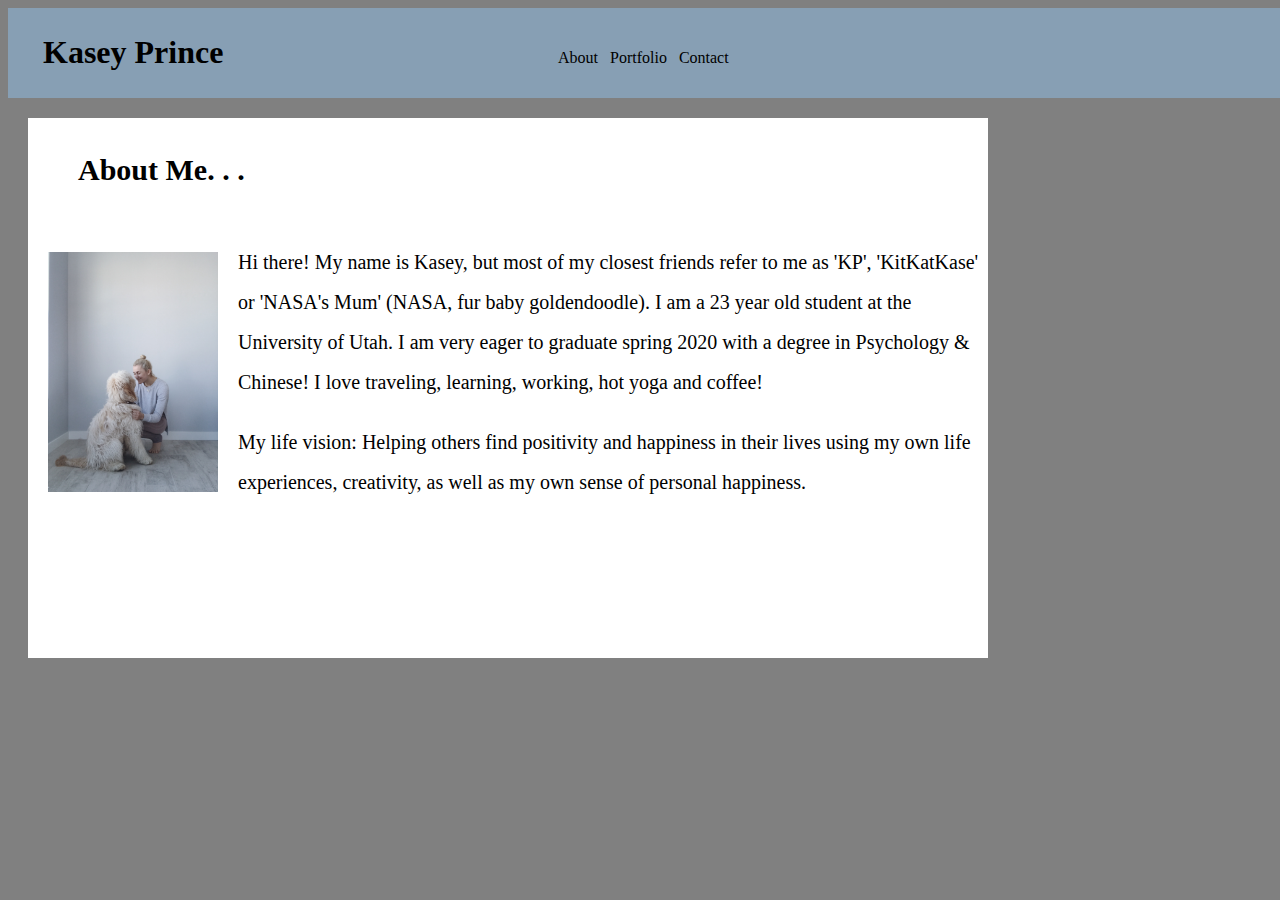
<file: index.html>
<!DOCTYPE html>
<html lang="en">
<head>

    <meta charset="UTF-8">
    <meta name="viewport" content="width=device-width, initial-scale=1.0">
    <meta http-equiv="X-UA-Compatible" content="ie=edge">
    <title>Homework_1_KP</title>
    <link rel="stylesheet" type="text/css" href="assests/css/style.css">

</head>

<body>
    <header class="head">
            <h1>Kasey Prince</h1>
            <span>
                <a>About</a>
            </span>
            <span>
                <a>Portfolio</a>
            </span>  
            <span>
                <a>Contact </a>
            </span> 
    </header>
        <div class="container">  
            <h2>About Me. . .</h2>
            <img id="main_image" src="assests/images/me_1.jpg" alt="Me">
            <div id="words">
                <p>Hi there! My name is Kasey, but most of my closest friends refer to me as 'KP', 'KitKatKase' or 'NASA's Mum' (NASA, fur baby goldendoodle).
                I am a 23 year old student at the University of Utah. I am very eager to graduate spring 2020 with a degree in Psychology & Chinese! 
                I love traveling, learning, working, hot yoga and coffee!</p>
            </div>
            <div id="words">
                <p>My life vision: Helping others find positivity and happiness in their lives using my own life experiences, creativity, as well as my
            own sense of personal happiness.</p>
            </div>
        </div>
    <footer class="foot">          
        <p>      </p>
    </footer>

</body>
</html>
</file>
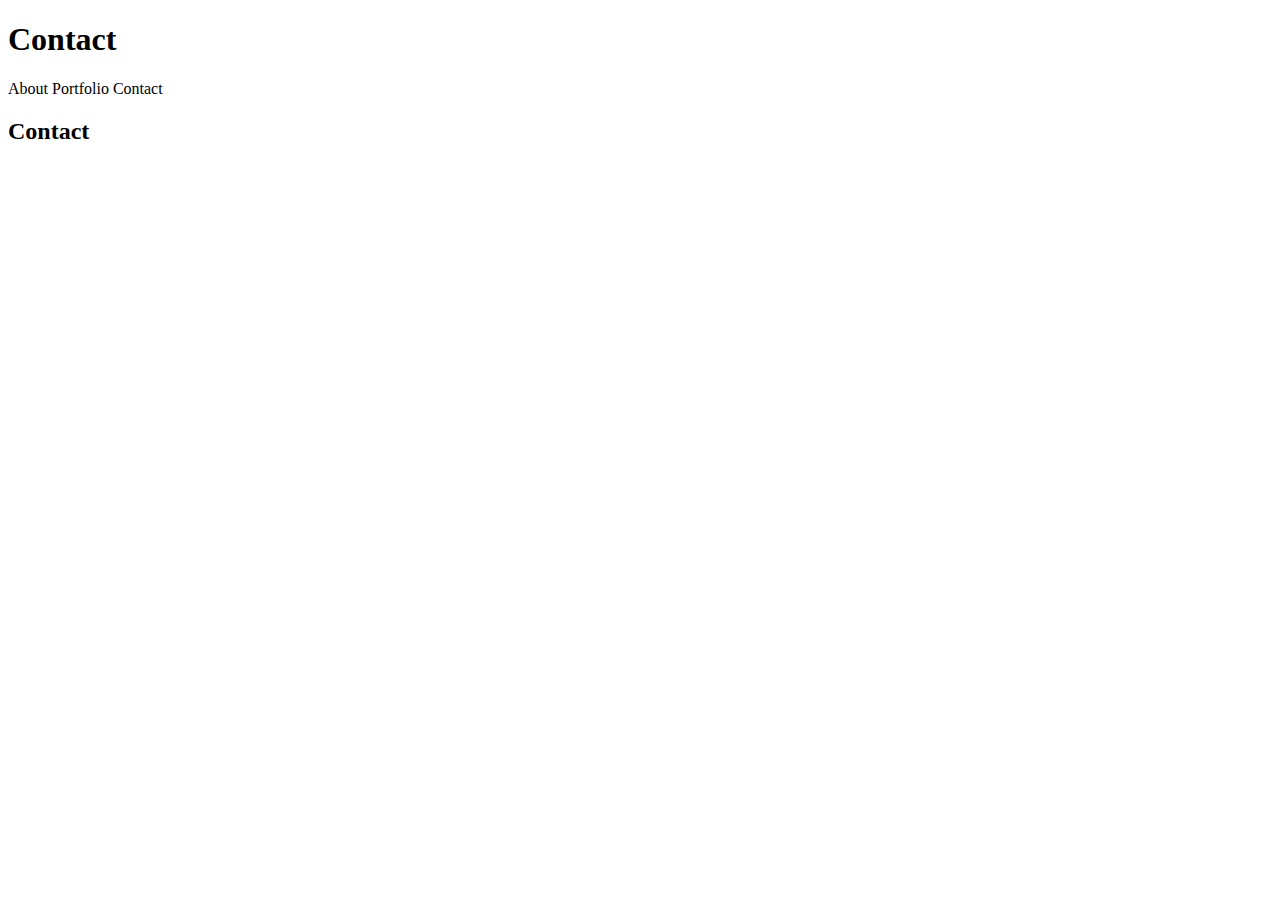
<file: contact.html>
<!DOCTYPE html>
<html lang="en">
<head>
    <meta charset="UTF-8">
    <meta name="viewport" content="width=device-width, initial-scale=1.0">
    <meta http-equiv="X-UA-Compatible" content="ie=edge">
    <title>Contact.html</title>
</head>
<body>
    <header class="head">
        <h1>Contact</h1>
        <span>
            <a>About</a>
        </span>
        <span>
            <a>Portfolio</a>
        </span>  
        <span>
            <a>Contact </a>
        </span> 
    </header>
    <div class="container">  
        <h2>Contact</h2>
    </div>
</body>
</html>
</file>
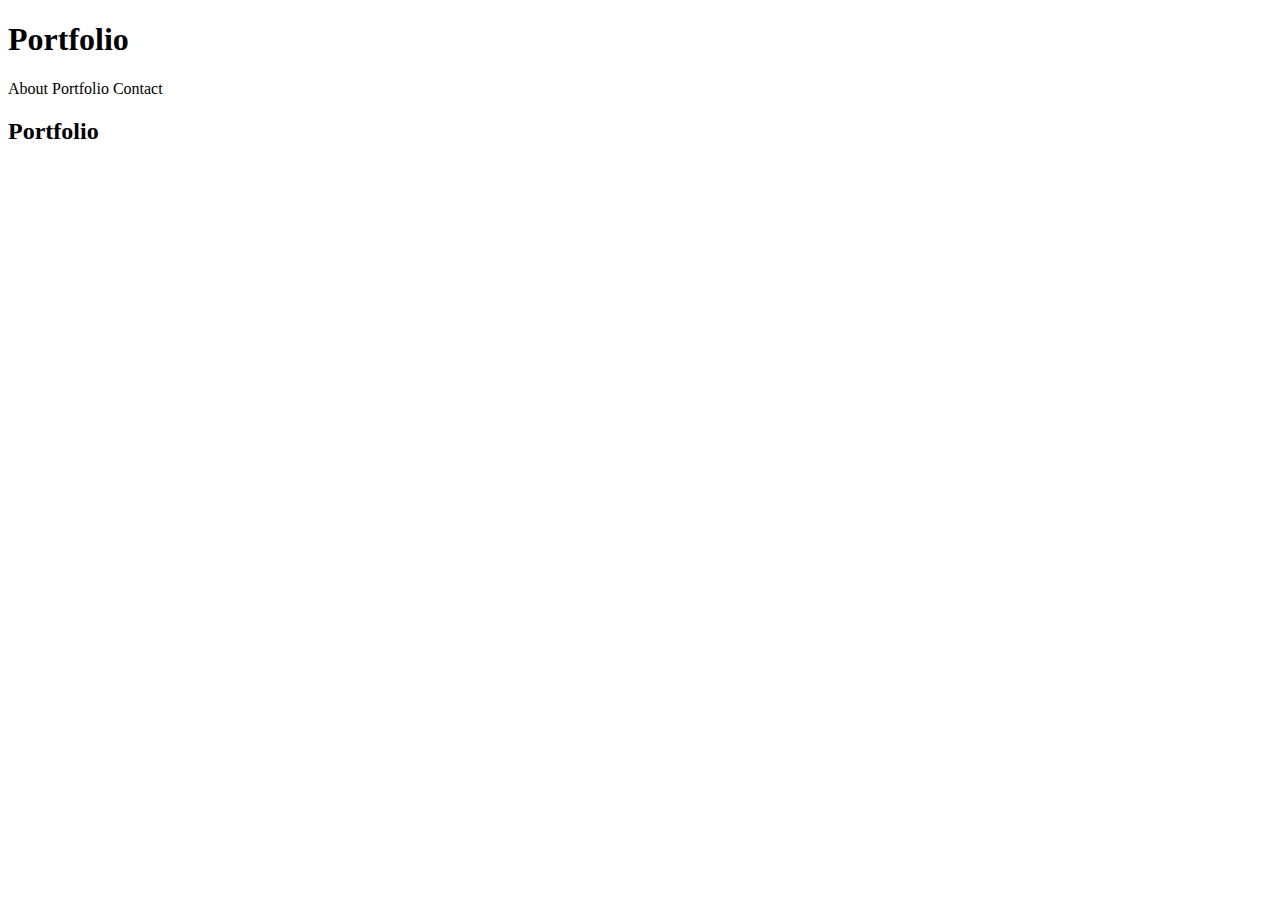
<file: portfolio.html>
<!DOCTYPE html>
<html lang="en">
<head>
    <meta charset="UTF-8">
    <meta name="viewport" content="width=device-width, initial-scale=1.0">
    <meta http-equiv="X-UA-Compatible" content="ie=edge">
    <title>Homework portfolio</title>
</head>
    <body>
        <header class="head">
            <h1>Portfolio</h1>
            <span>
                <a>About</a>
            </span>
            <span>
                <a>Portfolio</a>
            </span>  
            <span>
                <a>Contact </a>
            </span> 
        </header>
        <div class="container">  
            <h2>Portfolio</h2>
        </div>
</body>
</html>
</file>
<file: assests/css/style.css>
body {
  display: inline-block;
  width: 100%;
  background: grey;
  font-family: 'Times New Roman', Times, serif;
}
.head {
  display: block;
  width: 100%;
  background: #879fb4;
}
.foot {
  display: block;
  width: 100%;
  background: #879fb4;
}
.container {
  display: block;
  width: 960px;
  height: 540px;
  background: white;
  margin-top: 20px;
  margin-bottom: 50px;
  margin-inline-start: 20px;
}
h1 {
  display: inline-block;
  width: 40%;
  box-sizing: border-box;
  padding: 5px;
  margin-inline-start: 30px;
}
li {
  display: inline-block;
  width: 30%;
}
a {
  box-sizing: border-box;
  padding: 4px;
}
h2 {
  display: inline-block;
  font-size: 30px;
  box-sizing: content-box;
  width:900px;
  padding: 10px;
  border: 0px;
  margin-inline-start: 40px;
}
p {
  display: relative;
  margin-inline-start: 0px; 
  margin-top: 20px;

}
img {
  position: relative;
  width: 170px;
  height: 240px;
}
#words {
  font-size: 20px;
  line-height: 2.0em;
}

#main_image {
  float: left;
  margin-top: 30px;
  margin-left: 20px;
  margin-right: 20px;
  margin-bottom: 20px;
}
@media screen and (max-width: 960px) {
  div.container {
    width: 100%;
  }
}
@media screen and (max-width: 170px){
  img { 
    width: 100%;
  }
}
</file>
